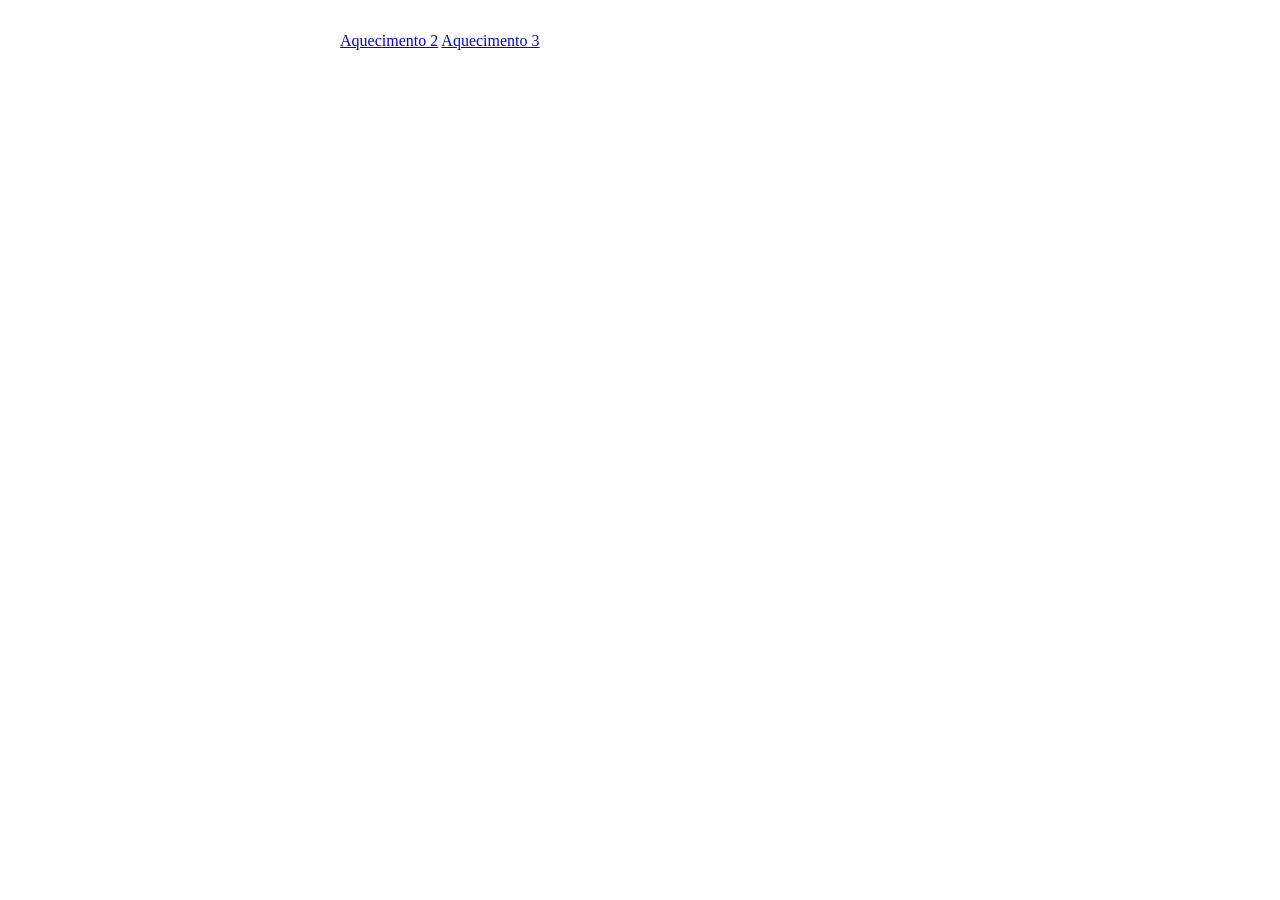
<file: index.html>
<!DOCTYPE html>
<html lang="pt-br">
<head>
    <link rel="stylesheet" href="css/style.css">
</head>

<div>
    <a href="aquecimento_2.html"> Aquecimento 2</a>
    <a href="aquecimento_3.html"> Aquecimento 3</a>
    

</div>
</html>
</file>
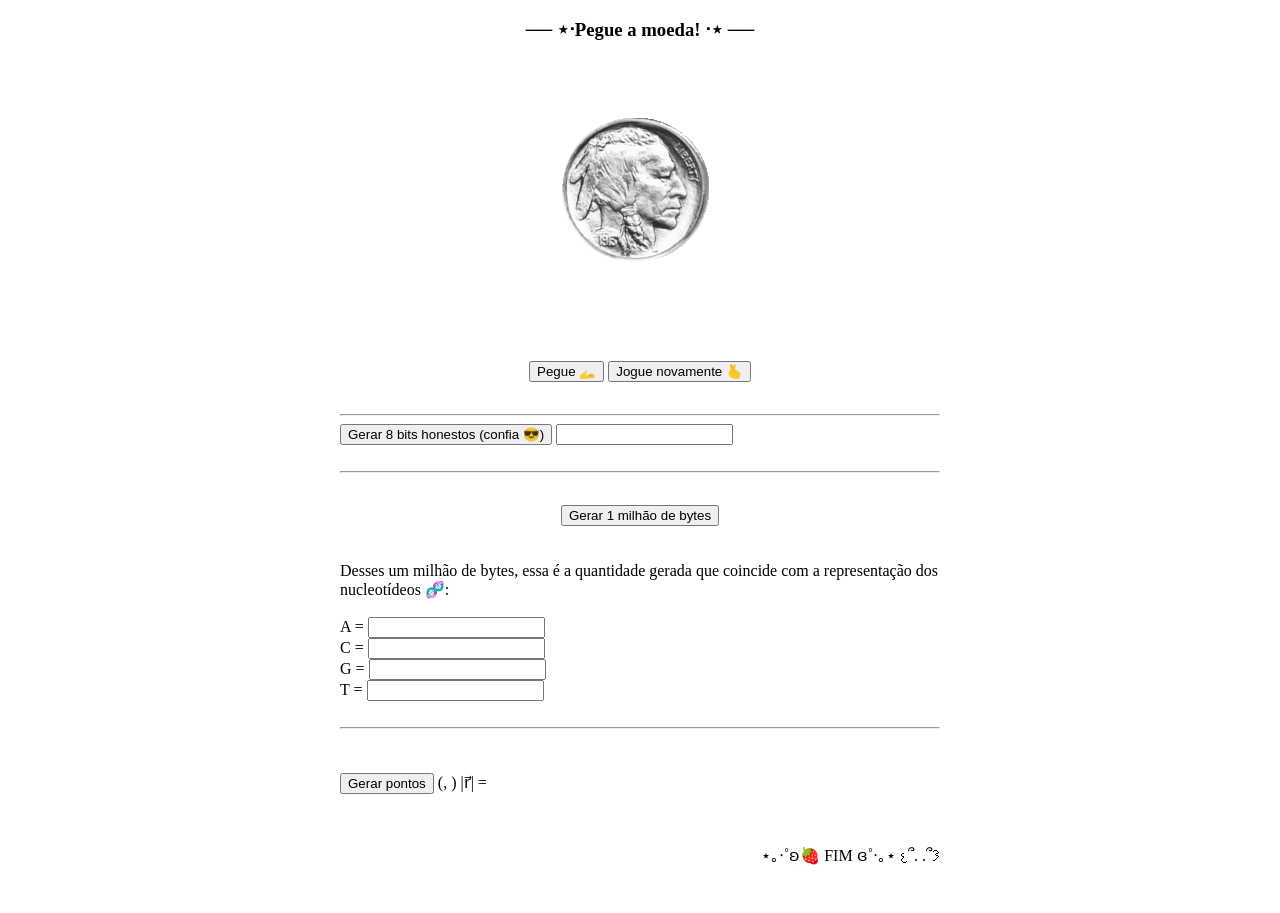
<file: aquecimento_2.html>
<!DOCTYPE html>
<html lang='pt-br'>

<body style="width: 600px; margin: auto; margin-bottom:3em">
</body>
<style>
  h3 {
    text-align: center;
  }
</style>

<h3> ── ⋆⋅Pegue a moeda! ⋅⋆ ──</h3>

<img class="meio" src="img/gifMoeda.gif" id="gif" alt="Moeda sendo lançada">

<div style="width: fit-content; margin: auto; margin-top: 2em; margin-bottom: 2em">

<input type="button" value="Pegue 🫴" onClick="moedaAleatória()">

<input type="button" value="Jogue novamente 🫰" onMouseMove="resetaMoeda()">

</div>

<hr>

<input type="button" value="Gerar 8 bits honestos (confia 😎)" onClick="bytesAleatórios()">
<input type="text" id="bytes">

<br><br>
<hr>

<div style="width: fit-content; margin: auto; margin-top: 2em">
<input type="button" value="Gerar 1 milhão de bytes" onClick="contadorDeBytes()">
</div>

<br><br>Desses um milhão de bytes, essa é a quantidade gerada que coincide com a representação dos nucleotídeos 🧬:
<br><br>A = <input type="text" id="quantA">
<br>C = <input type="text" id="quantC">
<br>G = <input type="text" id="quantG">
<br>T = <input type="text" id="quantT">


<br><br>

<hr>

<br><br>

<input type="button" value="Gerar pontos" onClick="vetorRaio()"> (<span id="valorX"></span>, <span id="valorY"></span>) |r&#x20D7| = </span> <span id="valorR"> </span>

<br><br><br>

<p class="fim">
⋆｡‧˚ʚ🍓 FIM ɞ˚‧｡⋆ 𐔌՞. .՞𐦯
</p>

<!-- FIM DO HTML, INÍCIO DO SCRIPT -->


<script>


function moedaAleatória() {

	let moeda;
	
	if (Math.random()<=0.5) {
		moeda = "Cara";
		document.getElementById("gif").src = "img/gifCara.png"
	}
	
	else {
		moeda = "Coroa";
		document.getElementById("gif").src = "img/gifCoroa.png"
	}
	
return moeda	
	
}

function resetaMoeda() {
	document.getElementById("gif").src = "img/gifMoeda.gif"
}

function bytesAleatórios() {

	let byte = "";
	let valor = "";
	
	for (let i=0; i<8; i++) {
		if (Math.random()<=0.5) {
		valor = "0";
	}
		else {
			valor = "1";
			}
		byte += valor;
	}
	
	document.getElementById("bytes").value = byte
	return byte;
}

function contadorDeBytes() {

	const A = "01000001";
	const C = "01000011";
	const G = "01000111";
	const T = "01010100";
	
	let quantA = 0;
	let quantC = 0;
	let quantG = 0;
	let quantT = 0;
	
	for (let n=0; n<1000000; n++) {
		let byte = "";
		for (let i=0; i<8; i++) {
			let valor; 
			if (Math.random()<=0.5) {
				valor = "0";
		}
			else {
				valor = "1";
				}
			byte += valor;
		}
		if (byte == A) 
			quantA += 1;
		else if (byte == C) 
			quantC += 1;
		else if (byte == G) 
			quantG += 1;
		else if (byte == T) 
			quantT += 1;	
	}
		
	console.log(quantA, quantC, quantG, quantT)
	document.getElementById("quantA").value = quantA
	document.getElementById("quantC").value = quantC
	document.getElementById("quantG").value = quantG
	document.getElementById("quantT").value = quantT
	document.getElementById("bytes").value = byte
	return {quantA, quantC, quantG, quantT}
}
	
function vetorRaio() {
	
	let x = -1 + 2*Math.random()
	let y = -1 + 2*Math.random()
	let r = Math.sqrt(x**2 + y**2)
	
	
	document.getElementById("valorX").innerHTML = x.toFixed(2)
	document.getElementById("valorY").innerHTML = y.toFixed(2)
	document.getElementById("valorR").innerHTML = r.toFixed(2)

}

</script>


<!-- FIRULA -->

<style>
	.fim {
	  text-align: end
	}
</style>

<style>
	.meio {
		display: block;
		margin-inline: auto;
		max-width: 100%	
	}
</style>

</html>
</file>
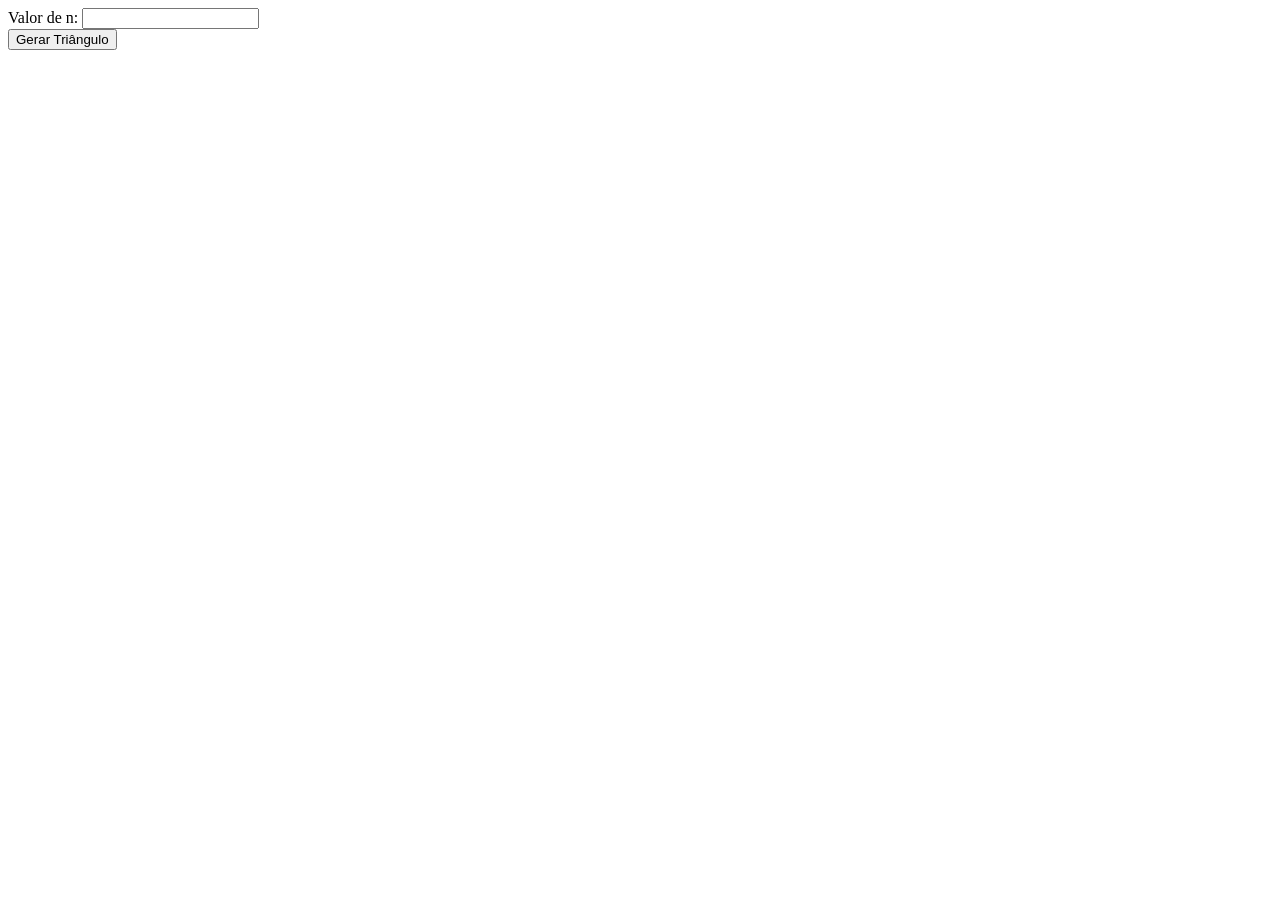
<file: aquecimento_3.html>
<!DOCTYPE html>
<html lang="pt-br">

<head>
	<style>
		.tipo1 {
			border: 3px double DarkSeaGreen;
			background-color: rgb(100,255,100);
			width: fit-content;
			margin: auto;
		}
		/* td {border: 1px solid black}
	</style>

</head>

Valor de n: <input type="text" id="nlin"><br>
<input type="button" value="Gerar Triângulo" onClick="gerarPascal()">

<body>

</body>
<div id="tabela">

</div>

<script>

function gerarPascal() {
	document.getElementById("tabela").innerHTML = "";
	let n = document.getElementById("nlin").value
	let k = n + 1;
	
	let triPascal = [];
	for (let i=0; i<n; i++) {
		triPascal[i] = [];
		for (let j=0; j<(i+1)+2; j++) {
			triPascal[i][j] = 0;
		}
	}

	triPascal[0][1] = 1


	for (let i=1; i<n; i++) {
		for (let j=1; j<(i+1)+1; j++) {
			triPascal[i][j] = triPascal[i-1][j-1] + triPascal[i-1][j];
		}
	}

	let tabela = document.createElement("table");
	tabela.style.textAlign = "center";
	document.getElementById("tabela").appendChild(tabela);
	for (let i=0; i<n; i++){ //linhas da tabela
		let linha = document.createElement("tr");
		tabela.appendChild(linha);
		for (let j=0; j<(n*2)-1; j++) { //colunas da tabela
		let celula = document.createElement("td");
		linha.appendChild(celula);
		celula.id = i + "_" + j
		celula.style.width = "2em";
		celula.innerHTML = "&nbsp;";
		}
	}

	for (let i=0; i<n; i++) {
		for (let j=0+1; j<(triPascal[i].length)-1; j++) {
			let itab = i;
			let jtab = (n-1) + 2*(j-1) - i
			document.getElementById(itab+"_"+jtab).innerHTML = triPascal[i][j];
			}
		}
}


</script>


</html>
</file>
<file: css/style.css>
@page {
  size: A4;
  margin: 0
}


body {
  width: 600px;
  margin: auto;
  background-colour: #E7DECB;
  margin-bottom:3em;
  margin-top:2em;
  font-family: '';
  color: #1F1716;
}
</file>
